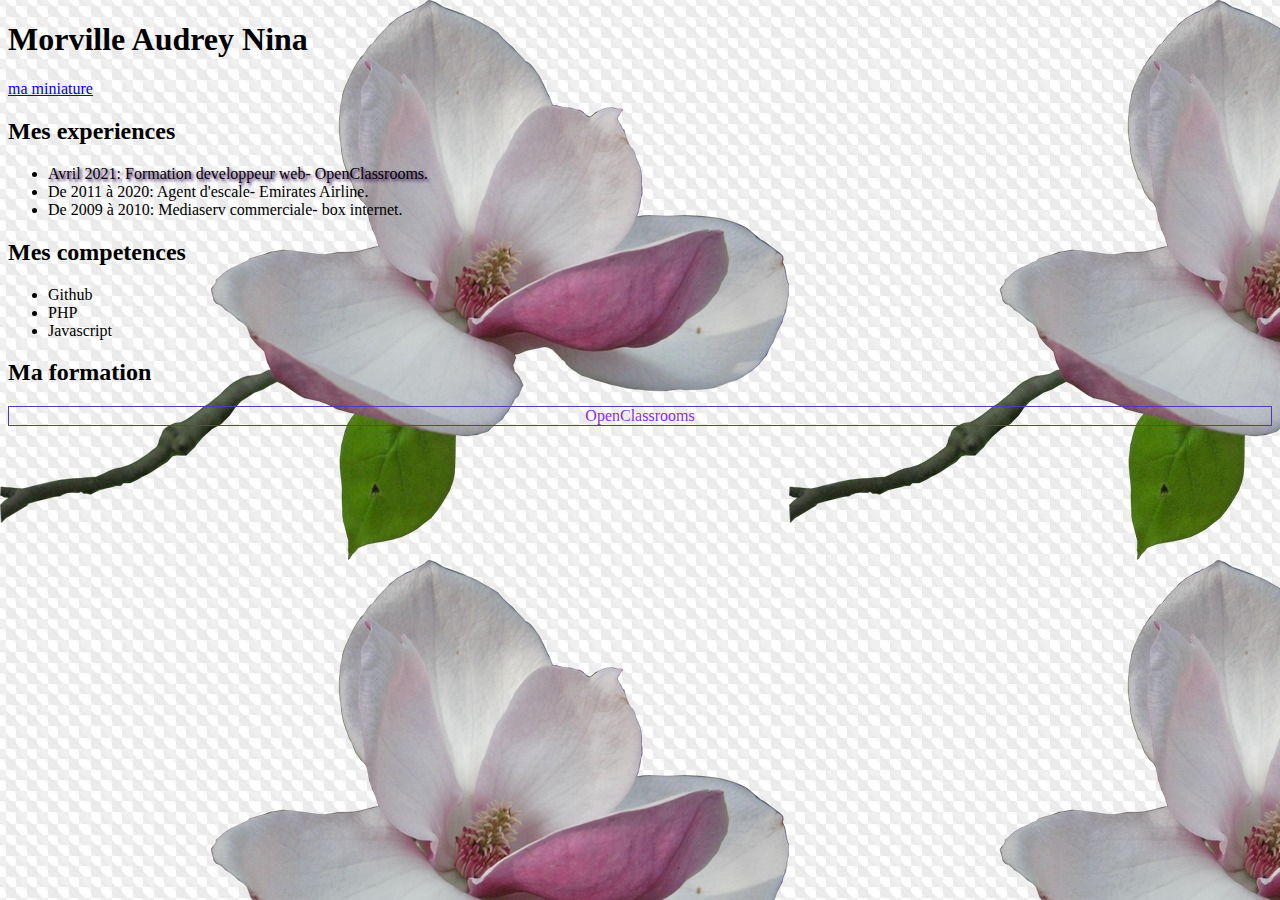
<file: cv/index.html>
<!DOCTYPE html>
<html lang="en">
<head>
    <meta charset="UTF-8">
    <meta http-equiv="X-UA-Compatible" content="IE=edge">
    <meta name="viewport" content="width=device-width, initial-scale=1.0">
    <title>CV</title>
    <link rel="stylesheet" href="style.css">
</head>
<body>

    <h1>Morville Audrey Nina</h1>
    <a href="miniature.html">ma miniature</a>

    <section>
        <H2>Mes experiences</H2>
        <ul>
            <li class="ombre">Avril 2021: Formation developpeur web- OpenClassrooms.</li>
            <li>De 2011 à 2020: Agent d'escale- Emirates Airline.</li>
            <li>De 2009 à 2010: Mediaserv commerciale- box internet.</li>
        </ul>
    </section>
    <section>
        <H2>Mes competences</H2>
        <ul>
            <li>Github</li>
            <li>PHP</li>
            <li>Javascript</li>
        </ul>
    </section>
    <section>
        <H2>Ma formation</H2>
        
            <p class="textV">OpenClassrooms</p>
            
        
    </section>
    
</body>
</html>
</file>
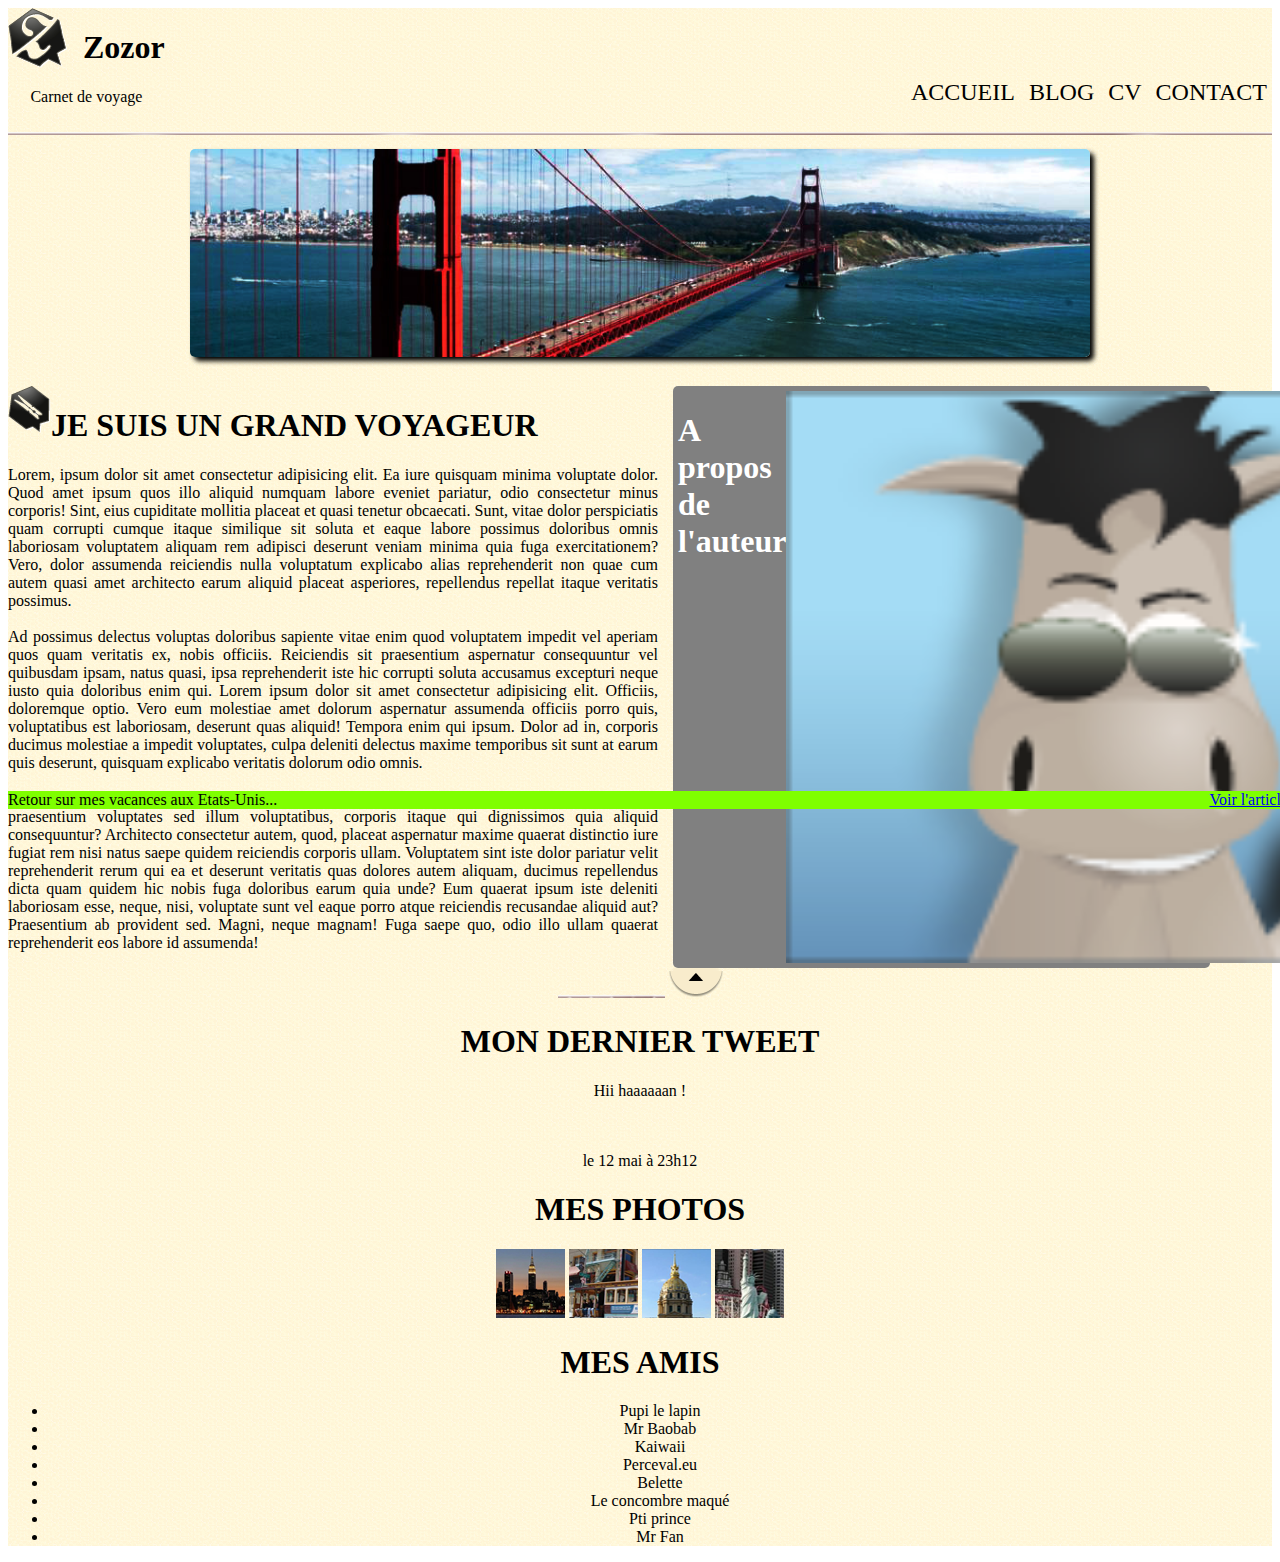
<file: P2/TP2/Zozor/index.html>
<!DOCTYPE html>
<html lang="en">
<head>
    <meta charset="UTF-8">
    <meta http-equiv="X-UA-Compatible" content="IE=edge">
    <meta name="viewport" content="width=device-width, initial-scale=1.0">
    <link rel="stylesheet" href="style.css">
    <title>zozor</title>
</head>
<body>

<div class="container">

    
    <header>
        <nav>
            <div class="headL">
               <img  class="logo" src="images\zozor_logo.png" alt="logo">
                <h1>Zozor</h1>
                <p>Carnet de voyage</p> 
            </div>
            
            <ul>
                <li>ACCUEIL</li>
                <li>BLOG</li>
                <li>CV</li>
                <li>CONTACT</li>
            </ul>
        </nav>
    </header>

    <div class="separateur">
        <img src="images\separateur.png" alt="separateur">
    </div>
    

    <section class="banner">
        <div>
           <img src="images\sanfrancisco.jpg" alt="san fransisco photo"> 
            <p>Retour sur mes vacances aux Etats-Unis...<a href="#">Voir l'article </a></p>
            
        </div>
    </section>

    <section class="main">
        <article>
            <img src="images\ico_epingle.png" alt="ico epingle">
            <h1>JE SUIS UN GRAND VOYAGEUR</h1>
            <p>Lorem, ipsum dolor sit  amet consectetur adipisicing elit. Ea    
                iure quisquam minima voluptate dolor. Quod amet ipsum quos illo aliquid numquam labore eveniet pariatur, odio consectetur minus corporis! Sint, eius cupiditate mollitia placeat et quasi tenetur obcaecati. Sunt, vitae dolor perspiciatis quam corrupti cumque itaque similique sit soluta et eaque labore possimus doloribus omnis laboriosam voluptatem aliquam rem adipisci deserunt veniam minima quia fuga exercitationem? 
                
                Vero, dolor assumenda reiciendis nulla voluptatum explicabo alias reprehenderit non quae cum autem quasi amet architecto earum aliquid placeat asperiores, repellendus repellat itaque veritatis possimus.<br> </br> Ad possimus delectus voluptas doloribus sapiente vitae enim quod voluptatem impedit vel aperiam quos quam veritatis ex, nobis officiis. Reiciendis sit praesentium aspernatur consequuntur vel quibusdam ipsam, natus quasi, ipsa reprehenderit iste hic corrupti soluta accusamus excepturi neque iusto quia doloribus enim qui. 
               
                Lorem ipsum dolor sit amet consectetur adipisicing elit. Officiis, doloremque optio. Vero eum molestiae amet dolorum aspernatur assumenda officiis porro quis, voluptatibus est laboriosam, deserunt quas aliquid! Tempora enim qui ipsum. Dolor ad in, corporis ducimus molestiae a impedit voluptates, culpa deleniti delectus maxime temporibus sit sunt at earum quis deserunt, quisquam explicabo veritatis dolorum odio omnis. 
            <br> </br> Architecto eligendi vitae molestias modi consectetur dolore, ex quam aliquam. Ducimus provident praesentium voluptates sed illum voluptatibus, corporis itaque qui dignissimos quia aliquid consequuntur? Architecto consectetur autem, quod, placeat aspernatur maxime quaerat distinctio iure fugiat rem nisi natus saepe quidem reiciendis corporis ullam.
                Voluptatem sint iste dolor pariatur velit reprehenderit rerum qui ea et deserunt veritatis quas dolores autem aliquam, ducimus repellendus dicta quam quidem hic nobis fuga doloribus earum quia unde? Eum quaerat ipsum iste deleniti laboriosam esse, neque, nisi, voluptate sunt vel eaque porro atque reiciendis recusandae aliquid aut? Praesentium ab provident sed. Magni, neque magnam! Fuga saepe quo, odio illo ullam quaerat reprehenderit eos labore id assumenda!</p>
        </article>
        <aside>
            <h1>A propos de l'auteur</h1>
            <img src="images\zozor_classe.png" alt="photo Zozor">
            <p>Laisse moi le temps de me presenter...</p>
            <img src="images\facebook.png" alt="fb">
            <img src="images\twitter.png" alt="twitter">
            <img src="images\vimeo.png" alt="v">
            <img src="images\flickr.png" alt="fl">
            <img src="images\rss.png" alt="rss">
        </aside>
    </section>

    <img src="images\separateur.png" alt="separateur">
    <img src="images\ico_top.png" alt="ico top">

    <footer>
        <div class="tweet">
           <h1>MON DERNIER TWEET</h1> 
           <p>Hii haaaaaan ! </p><br><br/> le 12 mai à 23h12</p>
        </div>
        
        <div class="photos">
           <h1>MES PHOTOS</h1> 
           <img src="images\photo1.jpg" alt="1">
           <img src="images\photo2.jpg" alt="2">
           <img src="images\photo3.jpg" alt="3">
           <img src="images\photo4.jpg" alt="4">
        </div>
        
        <div class="amis">
            <h1>MES AMIS</h1>
            <ul>
                <li>Pupi le lapin</li>
                <li>Mr Baobab</li>
                <li>Kaiwaii</li>
                <li>Perceval.eu</li>
                <li>Belette</li>
                <li>Le concombre maqué</li>
                <li>Pti prince</li>
                <li>Mr Fan</li>
            </ul>
        </div>
    </footer>

</div>

</body>
</html>
</file>
<file: cv/style.css>
@font-face{


}

body{
    background-image: url(magn.jpg);
    font-family: ;
}


.textV{
    color: blueviolet;
    border: 1px ridge rgb(81, 61, 170);
    text-align: center;
}


li.ombre{
    opacity: 1;
    text-shadow: 2px 2px 3px rgb(57, 15, 92);
}
</file>
<file: P2/TP2/Zozor/style.css>
.container{
    background-image: url(images/fond_jaune.png);
    text-align: center;
}


header nav{
    display: flex;
    justify-content: space-between;
    align-items: flex-end;
    
}


.logo{
    float: left;
}


.separateur img{
    width: 100%;
    height: 3.5px;
    
    margin: 10px 0px 10px 0px;
}

.headL h1{
    margin-left: 75px;
}




.banner img{
    width: 900px;
    height: 25x;
    border-radius: 5px;
    box-shadow: 4px 4px 5px black;
    position: relative;
}


.banner p{
    position: absolute;
    background: chartreuse;
    width: 100%;
    bottom: 75px;
    display: flex;
    justify-content: space-between;
}










header nav ul{
    justify-content: space-around;
}


header nav ul li{
    display: inline;
    padding: 5px;
    font-size: 1.5em;
}


.banner{
    width: 100%;
}




.main{
    width: 770px;
    display: flex;
    margin-top: 25px;
    text-align: justify;
    justify-content: space-between;
}

.main article{
    margin-right: 15px;
    
}
.main article img{
    float: left;
}


.main article h1{
    
    font-family: ;
}


.main article p{
    width: 650px;
}

aside{
    display: flex;
    width: 2500px;
    background: grey;
    border-radius: 5px;
    padding: 5px;
    
    color: white;
}
</file>
